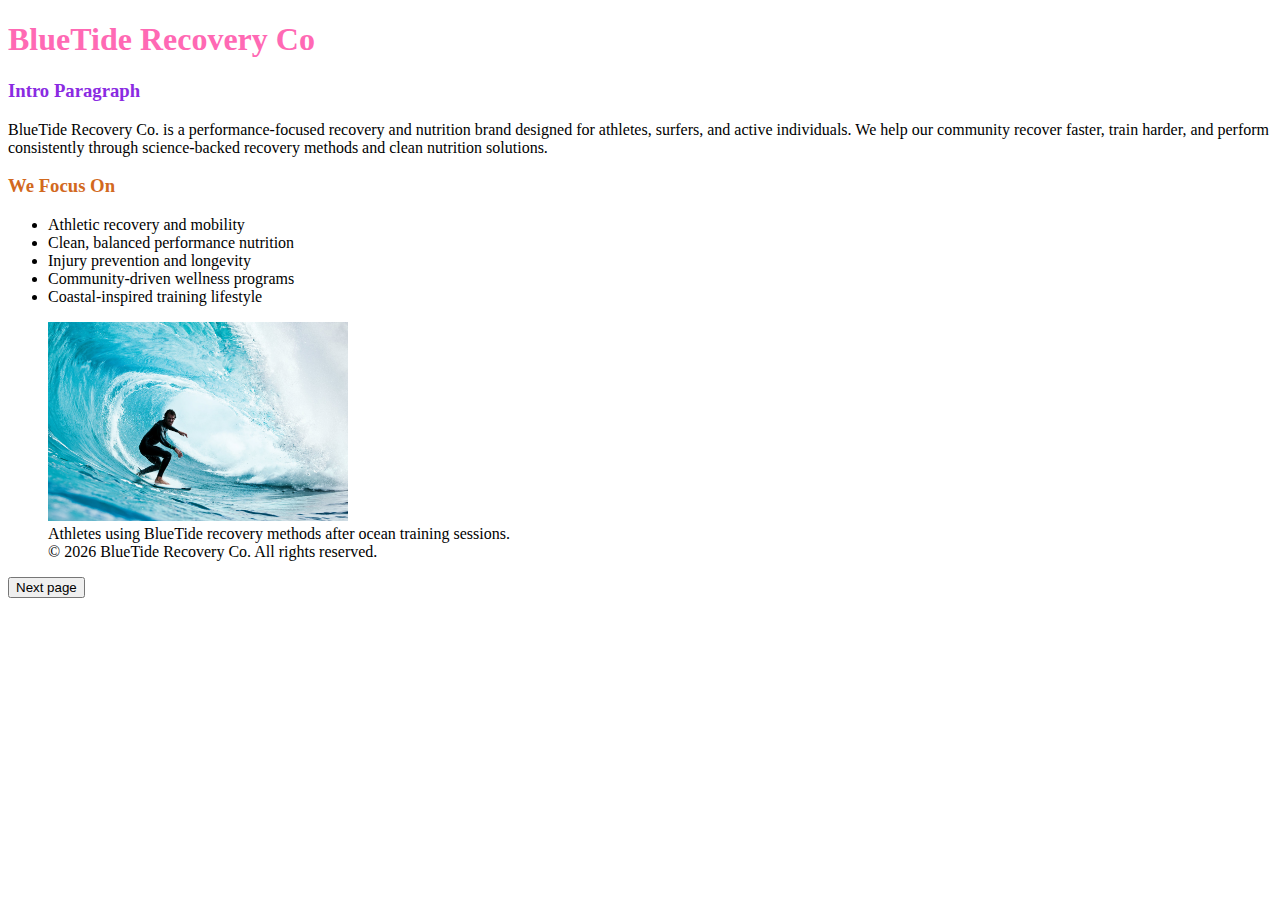
<file: BlueTide Recovery Co/index.html>
<!DOCTYPE html>
<html lang="en">

    <head>
        <meta charset="UTF-8">
        <meta name="viewport" content="width=device-width, initial-scale=1.0" />
        <link rel="stylesheet" href="./styles/home.css">
        <title>Home page</title>
    </head>

    <body>
        <main>
            
            <!-- #title  -->
            <section id="title">
                <h1>BlueTide Recovery Co</h1>
            </section>

            <section class="section1">
                <h3>Intro Paragraph</h3>

                <p>
                    BlueTide Recovery Co. is a performance-focused 
                    recovery and nutrition brand designed for athletes, 
                    surfers, and active individuals. We help our 
                    community recover faster, train harder, and perform 
                    consistently through science-backed recovery methods 
                    and clean nutrition solutions.
                </p>
            </section>

            <section class="section2">
                <h3>We Focus On</h3>
                
                <ul>
                    <li>Athletic recovery and mobility</li>
                    <li>Clean, balanced performance nutrition</li>
                    <li>Injury prevention and longevity</li>
                    <li>Community-driven wellness programs</li>
                    <li>Coastal-inspired training lifestyle</li>
                </ul>
            </section>

            <section>
                <figure class="image">
                    <img src="./image/home_page.jpg">
                    <figcaption>Athletes using BlueTide recovery methods after ocean training sessions.</figcaption>
                    <footer>&#169 2026 BlueTide Recovery Co. All rights reserved.</footer>
                </figure>    
            </section>

            <section>
                <button id="services">Next page</button>
            </section>

            <script src="./script/home.js"></script>
        </main>
    </body>
</html>

<!--    LINK    -->
<!--  https://Chris6776-soli.github.io/BlueTide-Recovery-Co/  -->
</file>
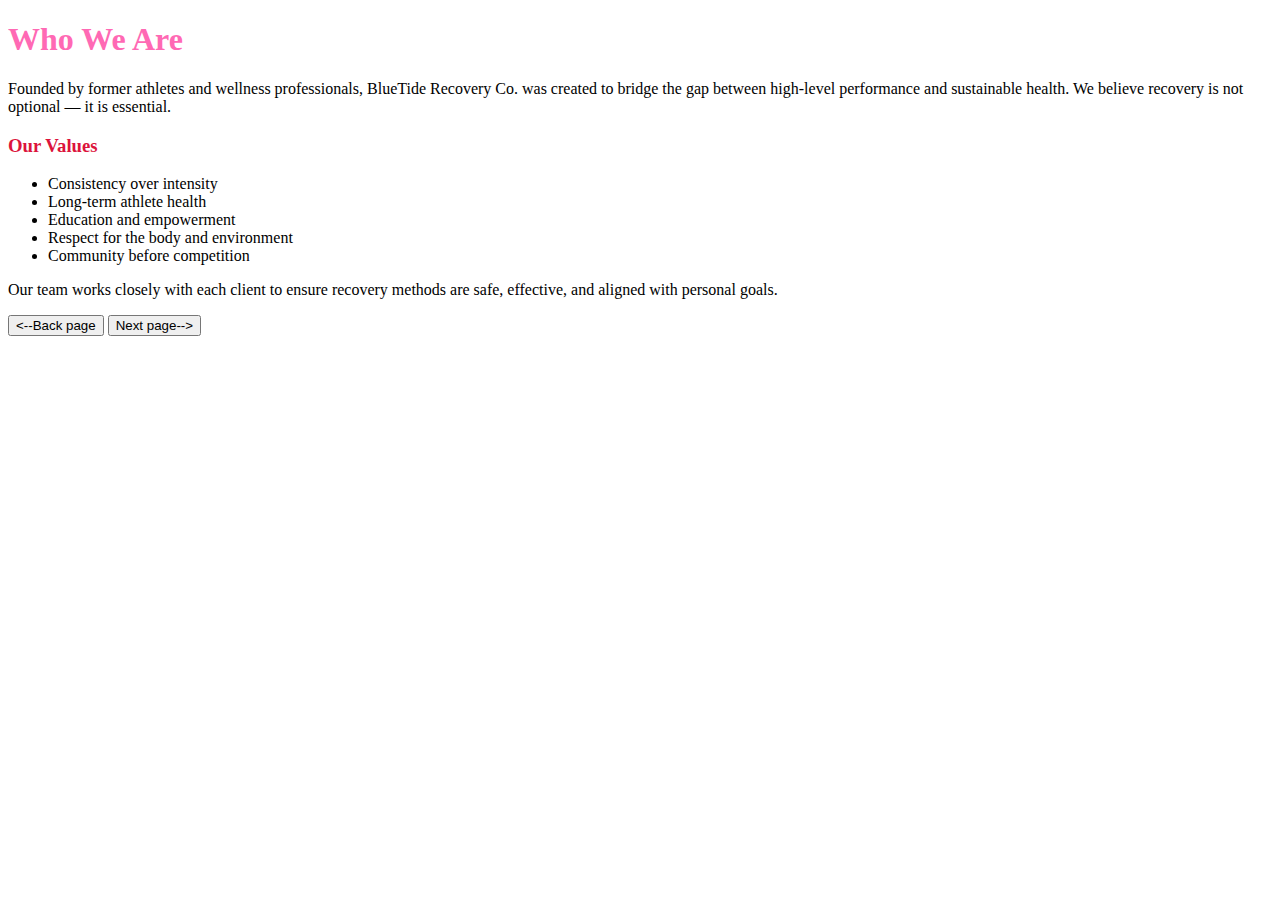
<file: BlueTide Recovery Co/about.html>
<!DOCTYPE html>
<html lang="en">

    <head>
        <meta charset="UTF-8">
        <meta name="viewport" content="width=device-width, initial-scale=1.0" />
        <link rel="stylesheet" href="./styles/about.css">
        <title></title>
    </head>

    <body>
        <main>
            
            <section>
                <h1 id="title">Who We Are</h1>

                <p>
                    Founded by former athletes and wellness professionals, 
                    BlueTide Recovery Co. was created to bridge the gap 
                    between high-level performance and sustainable health. 
                    We believe recovery is not optional — it is essential.
                </p>
            </section>

            <section class="section">
                <h3>Our Values</h3>

                <ul>
                    <li>Consistency over intensity</li>
                    <li>Long-term athlete health</li>
                    <li>Education and empowerment</li>
                    <li>Respect for the body and environment</li>
                    <li>Community before competition</li>
                </ul>

                <p>
                    Our team works closely with each client to ensure 
                    recovery methods are safe, effective, and aligned 
                    with personal goals.
                </p>
            </section>

            <section>
                <button id="services">&lt--Back page</button>
                <button id="contact">Next page--&gt</button>
            </section>

            <script src="./script/about.js"></script>
        </main>
    </body>
</html>
</file>
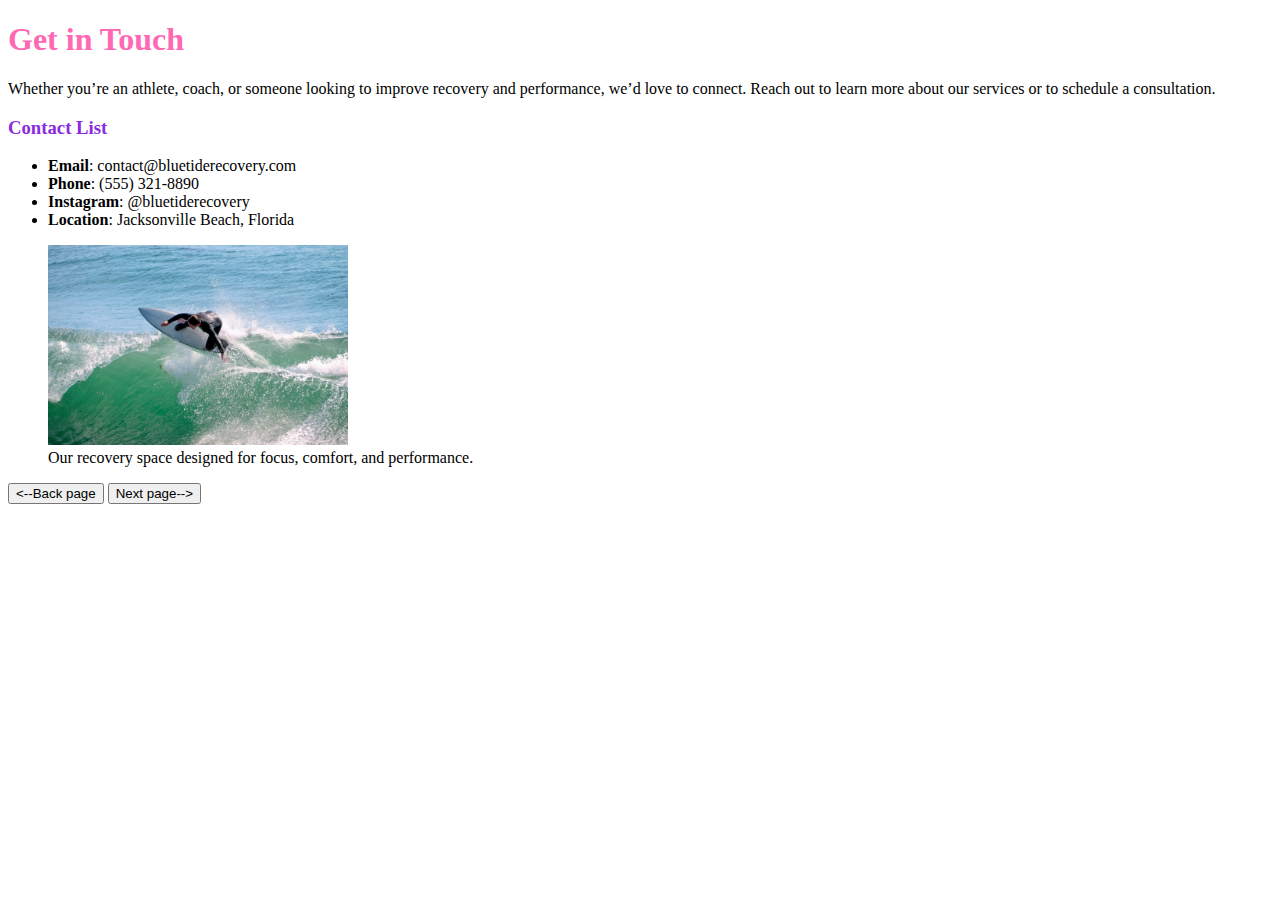
<file: BlueTide Recovery Co/contact.html>
<!DOCTYPE html>
<html lang="en">

    <head>
        <meta charset="UTF-8">
        <meta name="viewport" content="width=device-width, initial-scale=1.0" />
        <link rel="stylesheet" href="./styles/home.css">
        <title></title>
    </head>

    <body>
        <main>
            
            <section>
                <h1 id="title">Get in Touch</h1>
                
                <p>
                    Whether you’re an athlete, coach, or someone looking 
                    to improve recovery and performance, we’d love to 
                    connect. Reach out to learn more about our services 
                    or to schedule a consultation.
                </p>
            </section>

            <section class="section1">
                <h3>Contact List</h3>

                <ul>
                    <li><strong>Email</strong>: contact@bluetiderecovery.com</li>
                    <li><strong>Phone</strong>: (555) 321-8890</li>
                    <li><strong>Instagram</strong>: @bluetiderecovery</li>
                    <li><strong>Location</strong>: Jacksonville Beach, Florida</li>
                </ul>
            </section>

            <section>
                <figure class="image">
                    <img src="./image/chill.avif" alt="chill spot">
                    <figcaption>Our recovery space designed for focus, comfort, and performance.</figcaption>
                </figure>
            </section>

            <section>
                <button id="about">&lt--Back page</button>
                <button id="home">Next page--&gt</button>
            </section>

            <script src="./script/contact.js"></script>
        </main>
    </body>
</html>
</file>
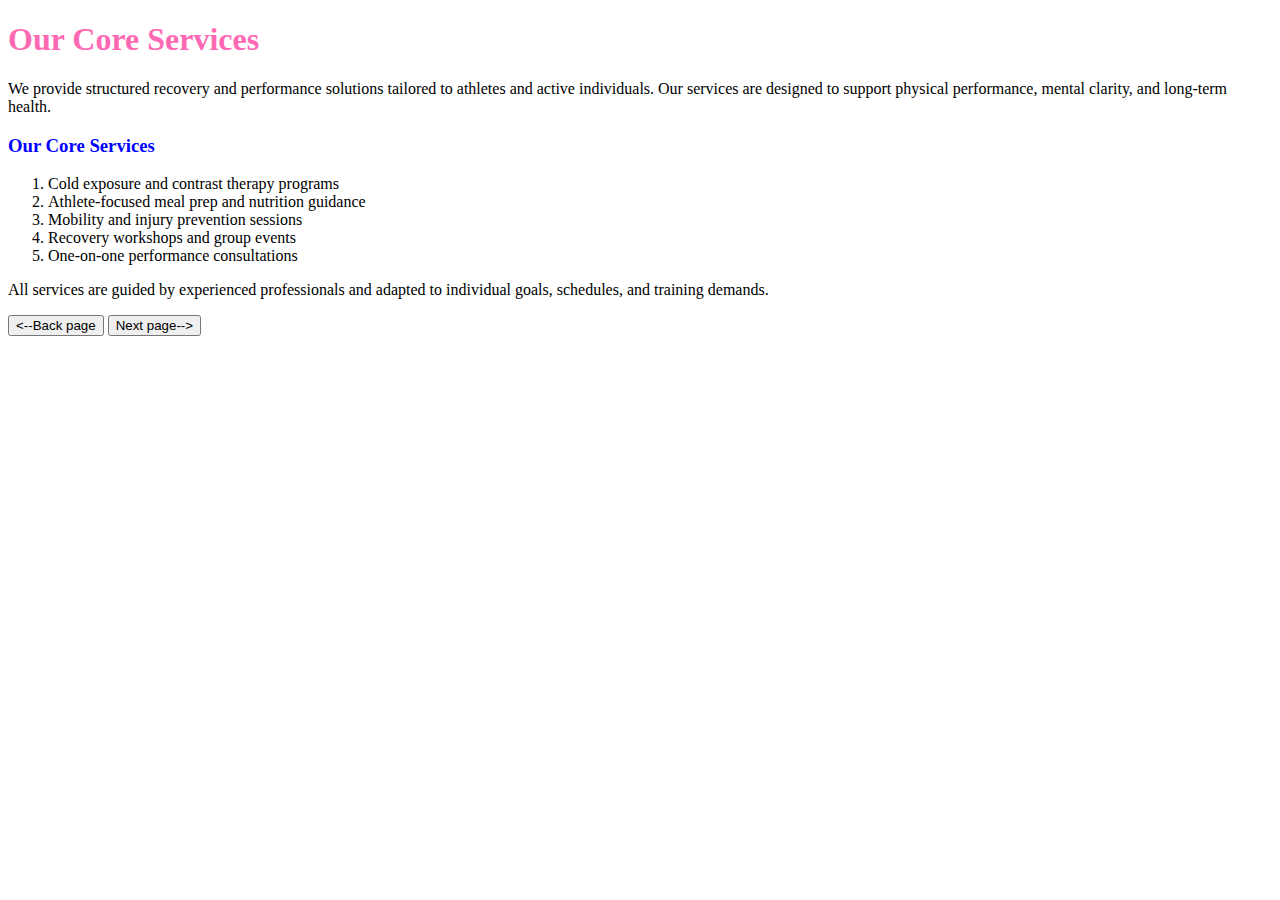
<file: BlueTide Recovery Co/services.html>
<!DOCTYPE html>
<html lang="en">

    <head>
        <meta charset="UTF-8">
        <meta name="viewport" content="width=device-width, initial-scale=1.0" />
        <link rel="stylesheet" href="./styles/services.css">
        <title></title>
    </head>

    <body>
        <main>
            
            <section>
                <h1 id="title">Our Core Services</h1>

                <p>
                    We provide structured recovery and performance 
                    solutions tailored to athletes and active individuals. 
                    Our services are designed to support physical 
                    performance, mental clarity, and long-term health.
                </p>
            </section>

            <section class="section1">
                <h3>Our Core Services</h3>
                <ol>
                    <li>Cold exposure and contrast therapy programs</li>
                    <li>Athlete-focused meal prep and nutrition guidance</li>
                    <li>Mobility and injury prevention sessions</li>
                    <li>Recovery workshops and group events</li>
                    <li>One-on-one performance consultations</li>
                </ol>

                <p>
                    All services are guided by experienced professionals 
                    and adapted to individual goals, schedules, and 
                    training demands.
                </p>
            </section>

            <section>
                <button id="home">&lt--Back page</button>
                <button id="about">Next page--&gt</button>
            </section>

            <script src="./script/services.js"></script>
        </main>
    </body>
</html>
</file>
<file: BlueTide Recovery Co/styles/home.css>
#title {
    color: hotpink;
}

.section1 h3 {
    color: blueviolet;
}

.section2 h3 {
    color: chocolate;
}

.image img {
    width: 300px;
}
</file>
<file: BlueTide Recovery Co/styles/about.css>
#title {
    color: hotpink;
}

.section h3 {
    color: crimson;
}
</file>
<file: BlueTide Recovery Co/styles/services.css>
#title {
    color: hotpink;
}

.section1 h3 {
    color: blue;
}
</file>
